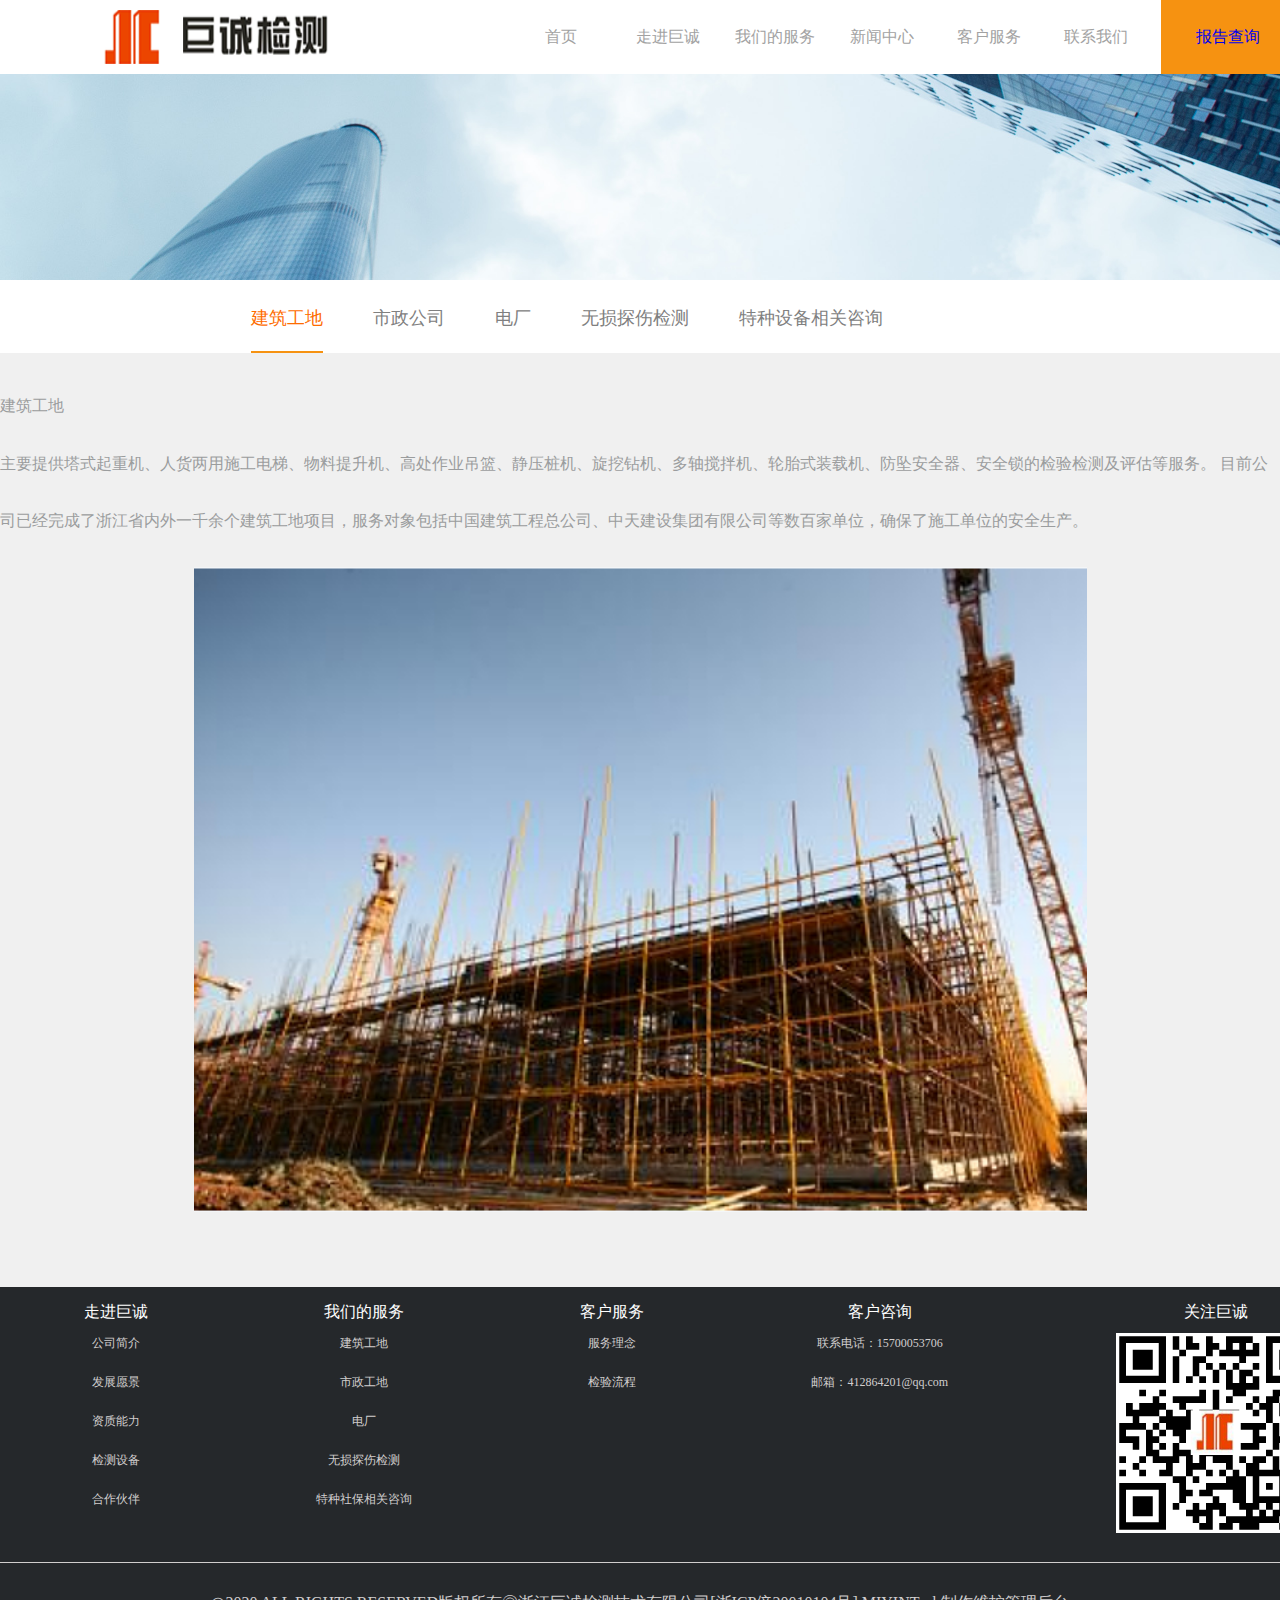
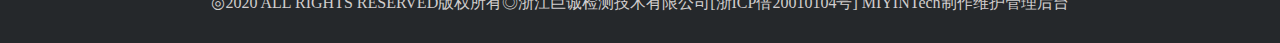
<file: Giant/details1.html>
<!DOCTYPE html>
<html lang="en">
	<head>
		<meta charset="UTF-8">
		<meta name="viewport" content="width=device-width, initial-scale=1.0">
		<title>巨诚检测官网 - 浙江巨诚检测技术有限公司</title>
		<meta name="keywords" content="浙江巨诚检测技术有限公司" />
		<meta name="description" content="浙江巨诚检测技术有限公司主要提供塔式起重机、施工升降机、高处作业吊篮、汽车起重机、履带起重机、桩工机械、桥门式起重机等起重机械的检验与评估、防坠安全器的检测、钢焊缝的无损检测以及特种设备设计、制造、安装、改造、修理咨询等服务项目。" />
		<link rel="stylesheet" href="./css/iconfont.css">
		<link rel="stylesheet" href="./css/details1.css">
		<!-- <script src="https://cdn.bootcdn.net/ajax/libs/less.js/3.11.3/less.min.js"></script> -->
	</head>
	<body>
		<div class="content">
			<!-- 导航开始 -->
			<div style="    width: 100%;
			position: fixed;
			background: white;
			z-index: 100;">
				<nav class="ul">
					<img src="./img/logo.png" alt="">
					<div class="right">
						<li class="li" id="home" data-index="0"><a href="./index.html" style="color: #A2A2A2;">首页</a></li>
						<li data-index="1"><a href="./index.html" style="color: #A2A2A2;">走进巨诚</a></li>
						<li data-index="2"><a href="./index.html" style="color: #A2A2A2;">我们的服务</a></li>
						<li data-index="3"><a href="./index.html" style="color: #A2A2A2;">新闻中心</a></li>
						<li data-index="4"><a href="./index.html" style="color: #A2A2A2;">客户服务</a></li>
						<li data-index="5"><a href="./index.html" style="color: #A2A2A2;">联系我们</a></li>
						<li id="search" data-index="6" style="background-color: #F69211;height: 74px;padding: 0 25px;color: white;" style="color: #A2A2A2;"><a
							 href="./index.html">报告查询</a></li>
					</div>
				</nav>
			</div>
			<!-- 导航结束 -->
			<!-- 中间内容开始 -->
			<div class="hm">
				<img src="./img/guanyu.jpg" alt="" srcset="" style="width: 100%;">
				<ul class="main-item" id="myTab">
					<li class="active2"><a href="#building" class=" label" style="color: #FE6C00;">建筑工地</a></li>
					<li><a href="#municipal" class="label">市政公司</a></li>
					<li><a href="#plant" class="label">电厂</a></li>
					<li><a href="#detection" class="label">无损探伤检测</a></li>
					<li><a href="#special" class="label">特种设备相关咨询</a></li>
				</ul>
				<div class="All" style="    display: flex;
					justify-content: center;    box-sizing: border-box;     background-color: #F0F0F0;">
					<div class="main-content" id="building" style="width: 1400px;text-align: center;">
						<div class="detail" style="text-align: left;">
							<div class="detail-item">
								<div class="biaoTi" style="padding-top: 43px;
									padding-bottom: 18px;
									color: #9B9D9E;">建筑工地</div>
								<p style="padding-bottom: 18px;
									line-height: 57px;
									color: #9B9D9E;">主要提供塔式起重机、人货两用施工电梯、物料提升机、高处作业吊篮、静压桩机、旋挖钻机、多轴搅拌机、轮胎式装载机、防坠安全器、安全锁的检验检测及评估等服务。
									目前公司已经完成了浙江省内外一千余个建筑工地项目，服务对象包括中国建筑工程总公司、中天建设集团有限公司等数百家单位，确保了施工单位的安全生产。
								</p>
							</div>
						</div>
						<img src="./img/1.png" alt="" class="Img" style="    width: 893px;
							height: 645px;
							padding-bottom: 71px;">

					</div>
				</div>
			</div>

			<!-- 中间内容结束 -->



			<!-- 底部信息开始 -->
			<footer class="footer">
				<div class="footer-item">
					<ul>走进巨诚
						<li><a href="">公司简介</a> </li>
						<li><a href="">发展愿景</a></li>
						<li><a href="">资质能力</a></li>
						<li><a href="">检测设备</a></li>
						<li><a href="">合作伙伴</a></li>
					</ul>
					<ul>我们的服务
						<li><a href="">建筑工地</a></li>
						<li><a href="">市政工地</a></li>
						<li><a href="">电厂</a></li>
						<li><a href="">无损探伤检测</a></li>
						<li><a href="">特种社保相关咨询</a></li>
					</ul>
					<ul>客户服务
						<li><a href="">服务理念</a></li>
						<li><a href="">检验流程</a></li>
					</ul>
					<ul>客户咨询
						<li><a href="">联系电话：15700053706</a></li>
						<li><a href="">邮箱：412864201@qq.com</a></li>
					</ul>
					<ul>关注巨诚
						<li><img src="./img/erweima.png" alt=""></li>
					</ul>
				</div>
				<div class="suoyou">◎2020 ALL RIGHTS RESERVED版权所有◎浙江巨诚检测技术有限公司[浙ICP倍20010104号] MIYINTech制作维护管理后台</div>
			</footer>
			<!-- 底部信息结束 -->
		</div>
		<script src="./js/jquery-3.4.1.js"></script>
		<script src="./js/details.js"></script>
		<script src="./js/swiper.js"></script>
	</body>
</html>
</file>
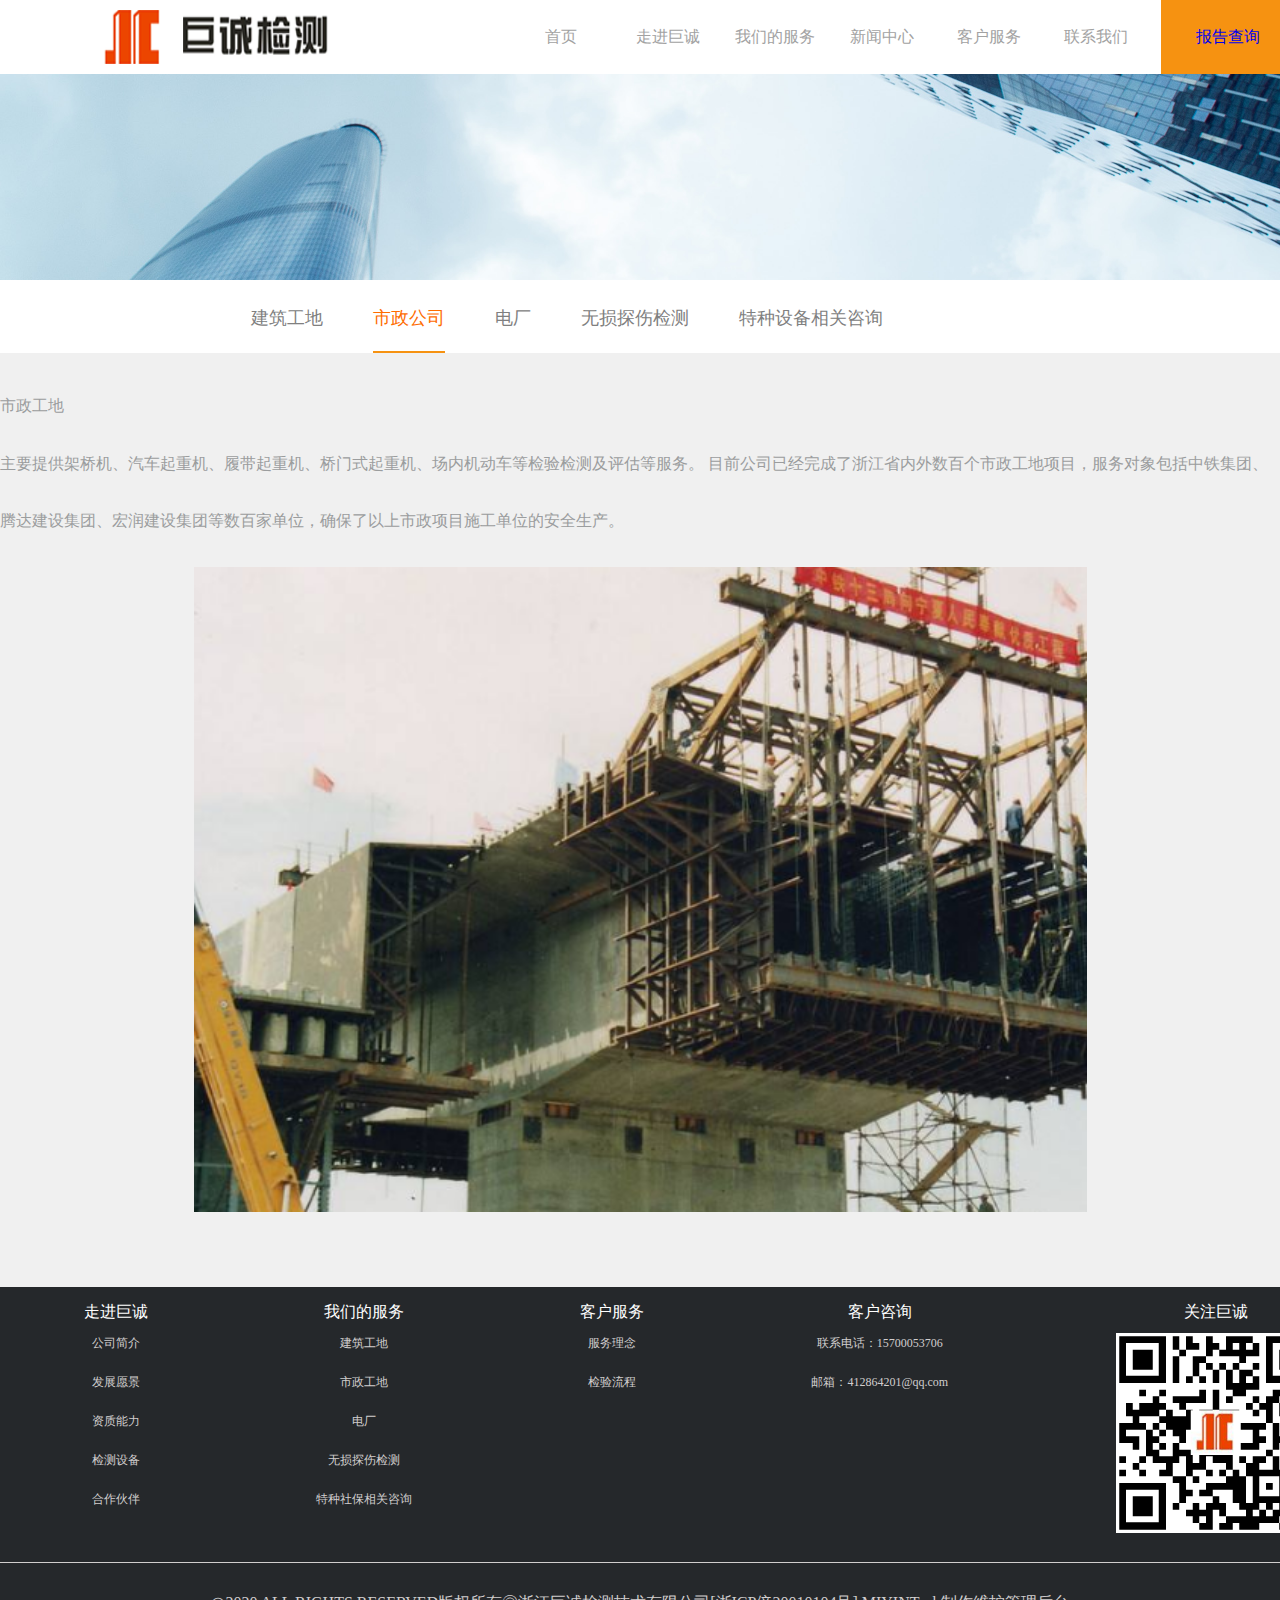
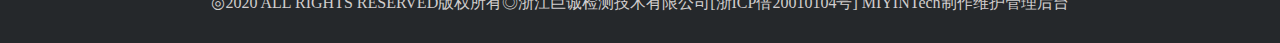
<file: Giant/details2.html>
<!DOCTYPE html>
<html lang="en">
	<head>
		<meta charset="UTF-8">
		<meta name="viewport" content="width=device-width, initial-scale=1.0">
		<title>巨诚检测官网 - 浙江巨诚检测技术有限公司</title>
		<meta name="keywords" content="浙江巨诚检测技术有限公司" />
		<meta name="description" content="浙江巨诚检测技术有限公司主要提供塔式起重机、施工升降机、高处作业吊篮、汽车起重机、履带起重机、桩工机械、桥门式起重机等起重机械的检验与评估、防坠安全器的检测、钢焊缝的无损检测以及特种设备设计、制造、安装、改造、修理咨询等服务项目。" />
		<link rel="stylesheet" href="./css/iconfont.css">
		<link rel="stylesheet" href="./css/details1.css">
		<!-- <script src="https://cdn.bootcdn.net/ajax/libs/less.js/3.11.3/less.min.js"></script> -->
	</head>
	<body>
		<div class="content">
			<!-- 导航开始 -->
			<div style="    width: 100%;
			position: fixed;
			background: white;
			z-index: 100;">
				<nav class="ul">
					<img src="./img/logo.png" alt="">
					<div class="right">
						<li class="li" id="home" data-index="0"><a href="./index.html" style="color: #A2A2A2;">首页</a></li>
						<li data-index="1"><a href="./index.html" style="color: #A2A2A2;">走进巨诚</a></li>
						<li data-index="2"><a href="./index.html" style="color: #A2A2A2;">我们的服务</a></li>
						<li data-index="3"><a href="./index.html" style="color: #A2A2A2;">新闻中心</a></li>
						<li data-index="4"><a href="./index.html" style="color: #A2A2A2;">客户服务</a></li>
						<li data-index="5"><a href="./index.html" style="color: #A2A2A2;">联系我们</a></li>
						<li id="search" data-index="6" style="background-color: #F69211;height: 74px;padding: 0 25px;color: white;" style="color: #A2A2A2;"><a
							 href="./index.html">报告查询</a></li>
					</div>
				</nav>
			</div>
			<!-- 导航结束 -->
			<!-- 中间内容开始 -->
			<!-- 中间内容开始 -->
			<div class="hm">
				<img src="./img/guanyu.jpg" alt="" srcset="" style="width: 100%;">
					<ul class="main-item" id="myTab">
						<li ><a href="#building" class=" label">建筑工地</a></li>
						<li class="active2"><a href="#municipal" class="label " style="color: #FE6C00;">市政公司</a></li>
						<li><a href="#plant" class="label">电厂</a></li>
						<li><a href="#detection" class="label">无损探伤检测</a></li>
						<li><a href="#special" class="label">特种设备相关咨询</a></li>
					</ul>
					<div class="All" style="    display: flex;
					justify-content: center;    box-sizing: border-box;     background-color: #F0F0F0;">
						 <div class="main-content" id="building" style="width: 1400px;text-align: center;">
							<div class="detail" style="text-align: left;">
								<div class="detail-item">
									<div class="biaoTi" style="padding-top: 43px;
									padding-bottom: 18px;
									color: #9B9D9E;" >市政工地</div>
									<p style="padding-bottom: 18px;
									line-height: 57px;
									color: #9B9D9E;">  主要提供架桥机、汽车起重机、履带起重机、桥门式起重机、场内机动车等检验检测及评估等服务。 
       目前公司已经完成了浙江省内外数百个市政工地项目，服务对象包括中铁集团、腾达建设集团、宏润建设集团等数百家单位，确保了以上市政项目施工单位的安全生产。
									</p>
								</div>
							</div>
							<img src="./img/2.png" alt="" class="Img" style="    width: 893px;
							height: 645px;
							padding-bottom: 71px;">

						</div>
					</div>
				</div>

			<!-- 中间内容结束 -->
			<!-- 中间内容结束 -->



		<!-- 底部信息开始 -->
		<footer class="footer">
			<div class="footer-item">
				<ul>走进巨诚
					<li><a href="">公司简介</a> </li>
					<li><a href="">发展愿景</a></li>
					<li><a href="">资质能力</a></li>
					<li><a href="">检测设备</a></li>
					<li><a href="">合作伙伴</a></li>
				</ul>
				<ul>我们的服务
					<li><a href="">建筑工地</a></li>
					<li><a href="">市政工地</a></li>
					<li><a href="">电厂</a></li>
					<li><a href="">无损探伤检测</a></li>
					<li><a href="">特种社保相关咨询</a></li>
				</ul>
				<ul>客户服务
					<li><a href="">服务理念</a></li>
					<li><a href="">检验流程</a></li>
				</ul>
				<ul>客户咨询
					<li><a href="">联系电话：15700053706</a></li>
					<li><a href="">邮箱：412864201@qq.com</a></li>
				</ul>
				<ul>关注巨诚
					<li><img src="./img/erweima.png" alt=""></li>
				</ul>
			</div>
			<div class="suoyou">◎2020 ALL RIGHTS RESERVED版权所有◎浙江巨诚检测技术有限公司[浙ICP倍20010104号] MIYINTech制作维护管理后台</div>
		</footer>
		<!-- 底部信息结束 -->
		</div>
		<script src="./js/jquery-3.4.1.js"></script>
		<script src="./js/details.js"></script>
		<script src="./js/swiper.js"></script>
	</body>
</html>
</file>
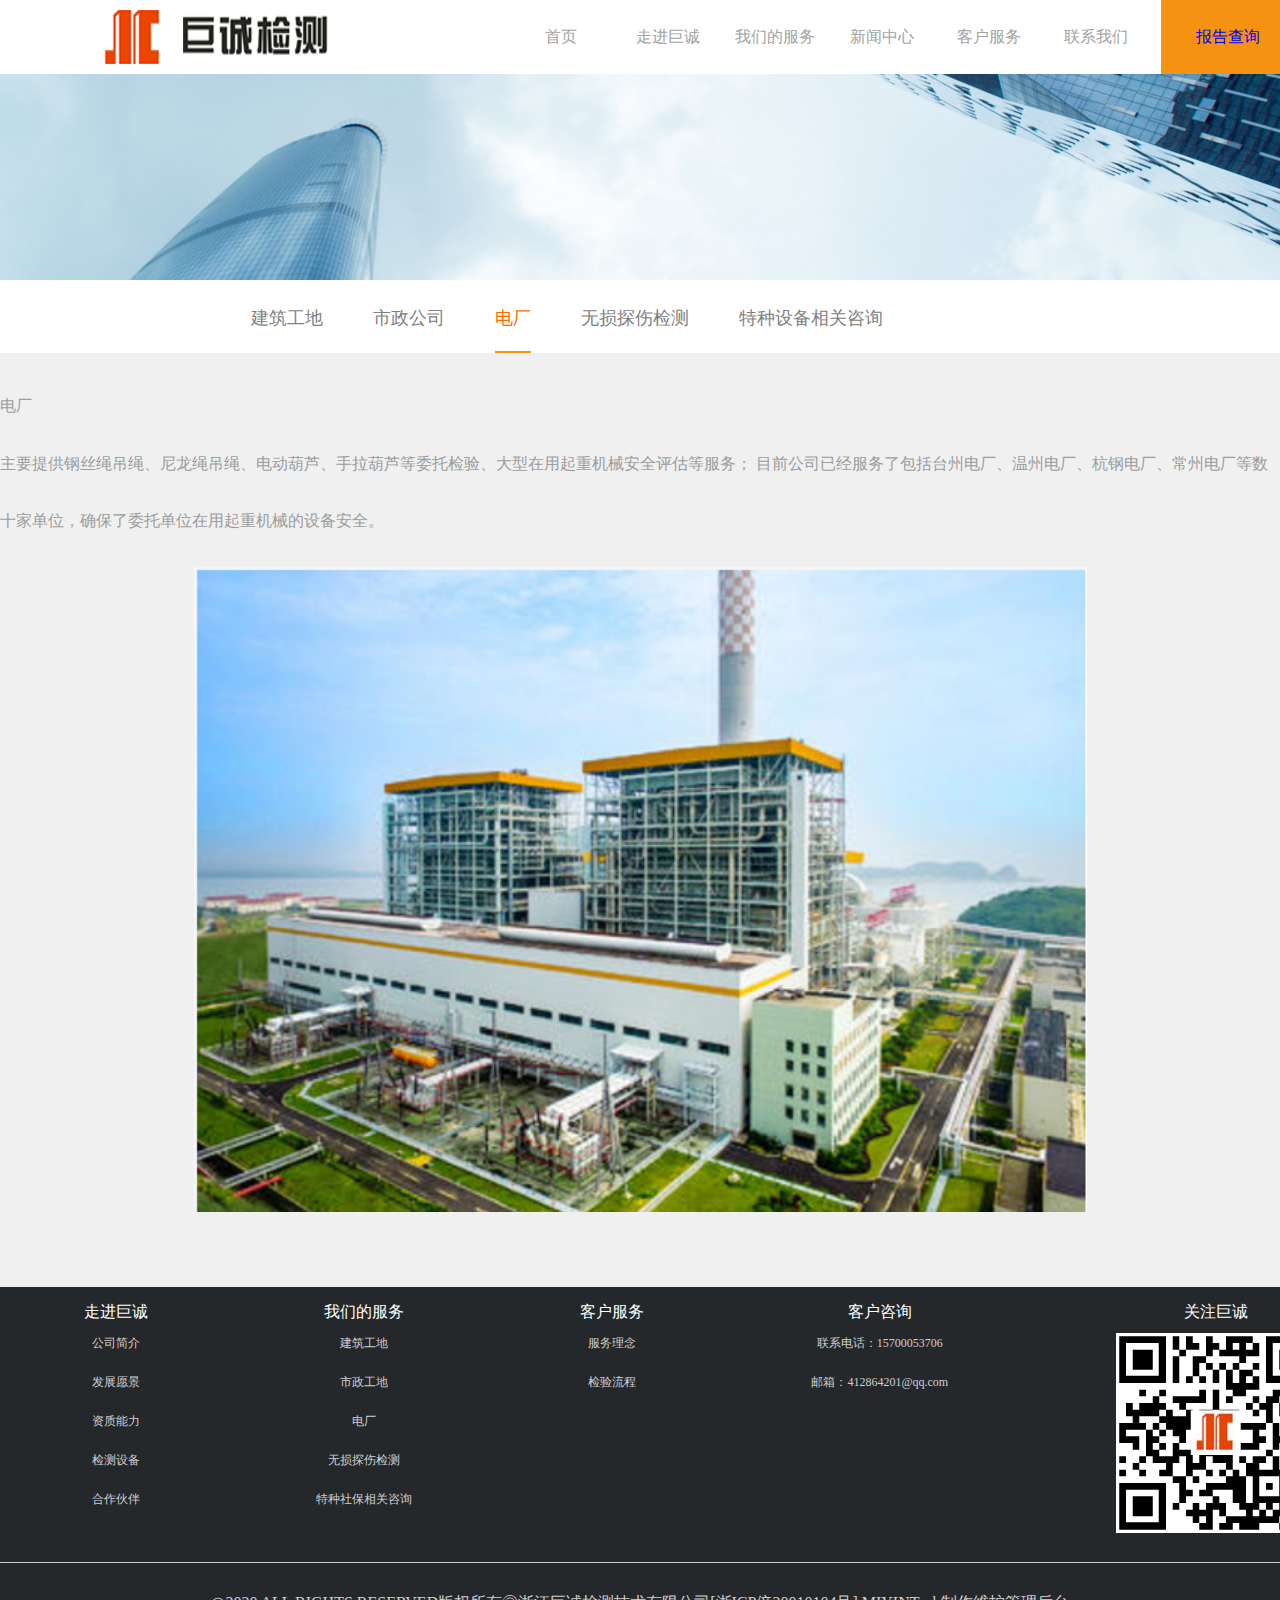
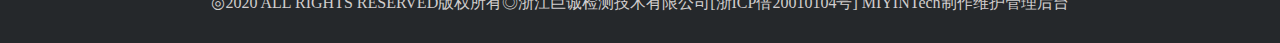
<file: Giant/details3.html>
<!DOCTYPE html>
<html lang="en">
	<head>
		<meta charset="UTF-8">
		<meta name="viewport" content="width=device-width, initial-scale=1.0">
		<title>巨诚检测官网 - 浙江巨诚检测技术有限公司</title>
		<meta name="keywords" content="浙江巨诚检测技术有限公司" />
		<meta name="description" content="浙江巨诚检测技术有限公司主要提供塔式起重机、施工升降机、高处作业吊篮、汽车起重机、履带起重机、桩工机械、桥门式起重机等起重机械的检验与评估、防坠安全器的检测、钢焊缝的无损检测以及特种设备设计、制造、安装、改造、修理咨询等服务项目。" />
		<link rel="stylesheet" href="./css/iconfont.css">
		<link rel="stylesheet" href="./css/details1.css">
		<!-- <script src="https://cdn.bootcdn.net/ajax/libs/less.js/3.11.3/less.min.js"></script> -->
	</head>
	<body>
		<div class="content">
			<!-- 导航开始 -->
			<div style="    width: 100%;
			position: fixed;
			background: white;
			z-index: 100;">
				<nav class="ul">
					<img src="./img/logo.png" alt="">
					<div class="right">
						<li class="li" id="home" data-index="0"><a href="./index.html" style="color: #A2A2A2;">首页</a></li>
						<li data-index="1"><a href="./index.html" style="color: #A2A2A2;">走进巨诚</a></li>
						<li data-index="2"><a href="./index.html" style="color: #A2A2A2;">我们的服务</a></li>
						<li data-index="3"><a href="./index.html" style="color: #A2A2A2;">新闻中心</a></li>
						<li data-index="4"><a href="./index.html" style="color: #A2A2A2;">客户服务</a></li>
						<li data-index="5"><a href="./index.html" style="color: #A2A2A2;">联系我们</a></li>
						<li id="search" data-index="6" style="background-color: #F69211;height: 74px;padding: 0 25px;color: white;" style="color: #A2A2A2;"><a
							 href="./index.html">报告查询</a></li>
					</div>
				</nav>
			</div>
			<!-- 导航结束 -->
						<!-- 中间内容开始 -->
						<div class="hm">
							<img src="./img/guanyu.jpg" alt="" srcset="" style="width: 100%;">
								<ul class="main-item" id="myTab">
									<li class=""><a href="#building" class=" label">建筑工地</a></li>
									<li><a href="#municipal" class="label">市政公司</a></li>
									<li class="active2"><a href="#plant" class="label" style="color: #FE6C00;">电厂</a></li>
									<li><a href="#detection" class="label">无损探伤检测</a></li>
									<li><a href="#special" class="label">特种设备相关咨询</a></li>
								</ul>
								<div class="All" style="    display: flex;
								justify-content: center;    box-sizing: border-box;     background-color: #F0F0F0;">
									 <div class="main-content" id="building" style="width: 1400px;text-align: center;">
										<div class="detail" style="text-align: left;">
											<div class="detail-item">
												<div class="biaoTi" style="padding-top: 43px;
												padding-bottom: 18px;
												color: #9B9D9E;" >电厂</div>
												<p style="padding-bottom: 18px;
												line-height: 57px;
												color: #9B9D9E;"> 主要提供钢丝绳吊绳、尼龙绳吊绳、电动葫芦、手拉葫芦等委托检验、大型在用起重机械安全评估等服务； 
       目前公司已经服务了包括台州电厂、温州电厂、杭钢电厂、常州电厂等数十家单位，确保了委托单位在用起重机械的设备安全。 
												</p>
											</div>
										</div>
										<img src="./img/3.png" alt="" class="Img" style="    width: 893px;
										height: 645px;
										padding-bottom: 71px;">
			
									</div>
								</div>
							</div>
			
						<!-- 中间内容结束 -->



		<!-- 底部信息开始 -->
		<footer class="footer">
			<div class="footer-item">
				<ul>走进巨诚
					<li><a href="">公司简介</a> </li>
					<li><a href="">发展愿景</a></li>
					<li><a href="">资质能力</a></li>
					<li><a href="">检测设备</a></li>
					<li><a href="">合作伙伴</a></li>
				</ul>
				<ul>我们的服务
					<li><a href="">建筑工地</a></li>
					<li><a href="">市政工地</a></li>
					<li><a href="">电厂</a></li>
					<li><a href="">无损探伤检测</a></li>
					<li><a href="">特种社保相关咨询</a></li>
				</ul>
				<ul>客户服务
					<li><a href="">服务理念</a></li>
					<li><a href="">检验流程</a></li>
				</ul>
				<ul>客户咨询
					<li><a href="">联系电话：15700053706</a></li>
					<li><a href="">邮箱：412864201@qq.com</a></li>
				</ul>
				<ul>关注巨诚
					<li><img src="./img/erweima.png" alt=""></li>
				</ul>
			</div>
			<div class="suoyou">◎2020 ALL RIGHTS RESERVED版权所有◎浙江巨诚检测技术有限公司[浙ICP倍20010104号] MIYINTech制作维护管理后台</div>
		</footer>
		<!-- 底部信息结束 -->
		</div>
		<script src="./js/jquery-3.4.1.js"></script>
		<script src="./js/details.js"></script>
		<script src="./js/swiper.js"></script>
	</body>
</html>
</file>
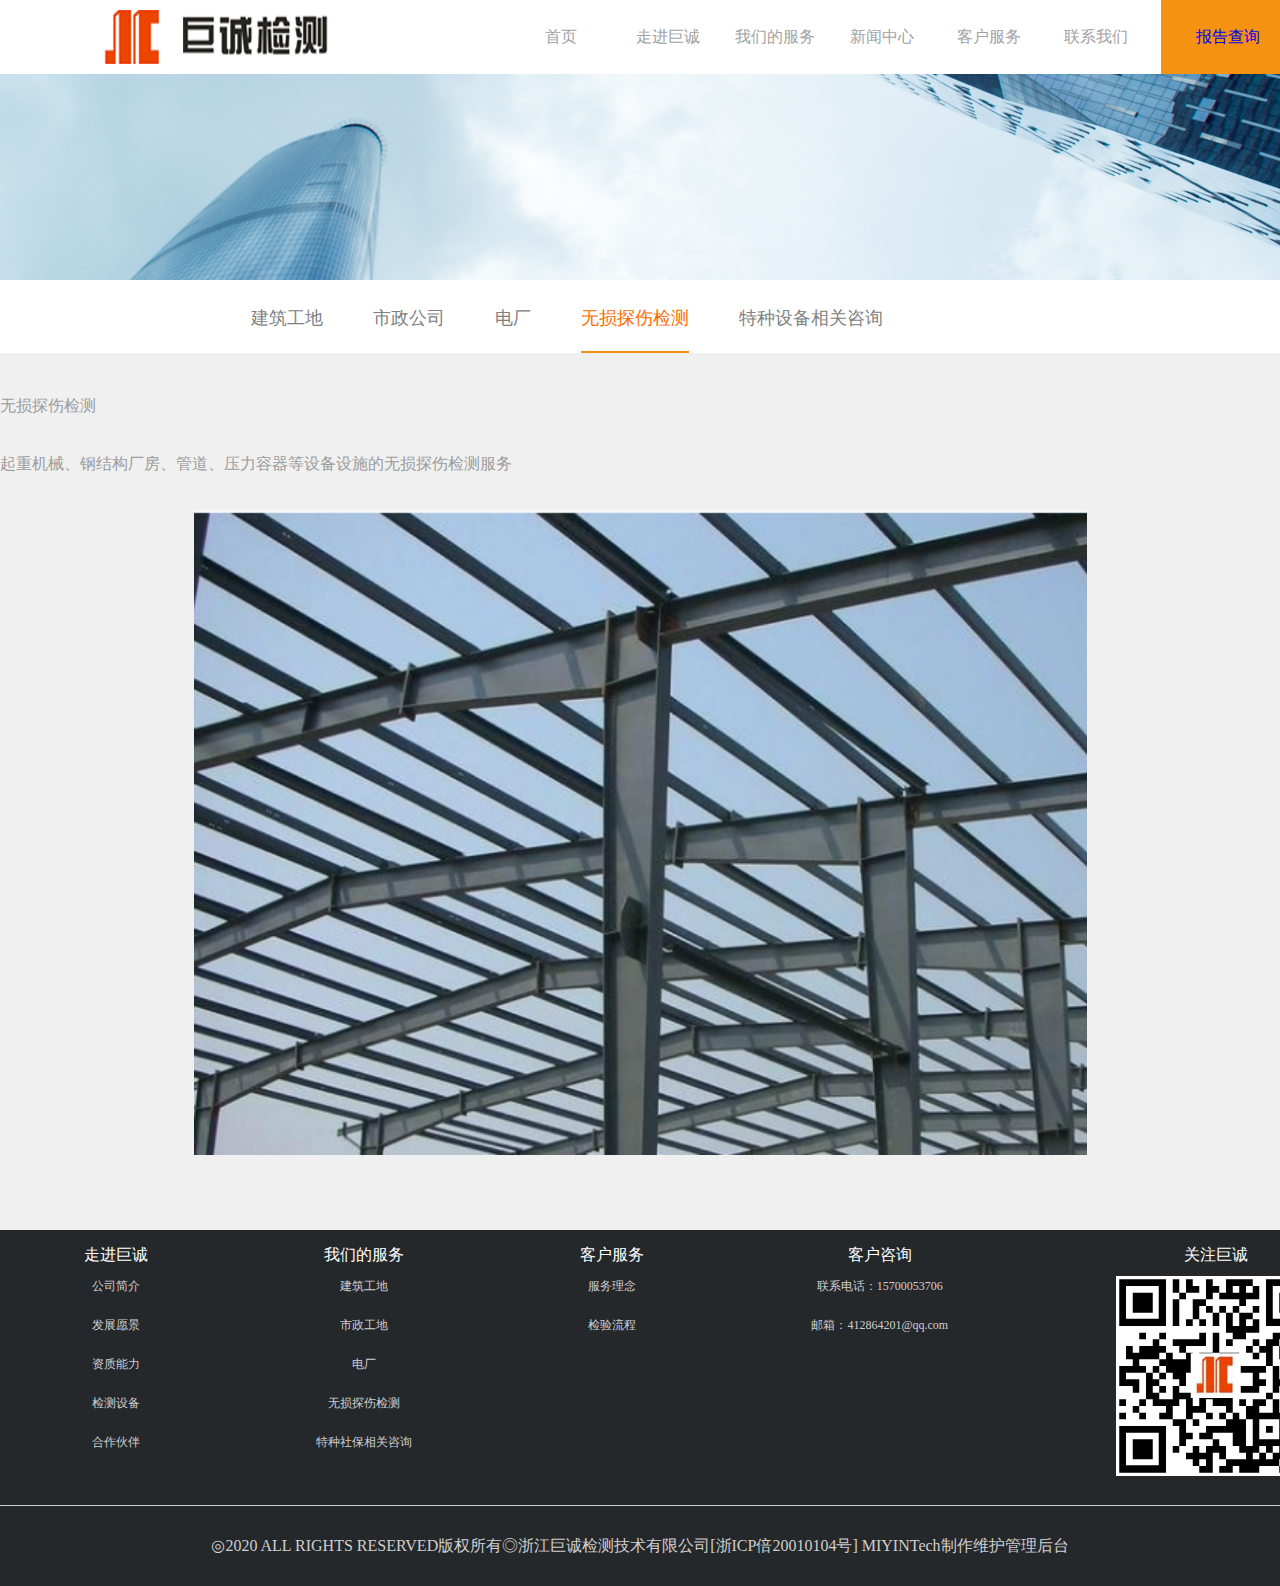
<file: Giant/details4.html>
<!DOCTYPE html>
<html lang="en">
	<head>
		<meta charset="UTF-8">
		<meta name="viewport" content="width=device-width, initial-scale=1.0">
		<title>巨诚检测官网 - 浙江巨诚检测技术有限公司</title>
		<meta name="keywords" content="浙江巨诚检测技术有限公司" />
		<meta name="description" content="浙江巨诚检测技术有限公司主要提供塔式起重机、施工升降机、高处作业吊篮、汽车起重机、履带起重机、桩工机械、桥门式起重机等起重机械的检验与评估、防坠安全器的检测、钢焊缝的无损检测以及特种设备设计、制造、安装、改造、修理咨询等服务项目。" />
		<link rel="stylesheet" href="./css/iconfont.css">
		<link rel="stylesheet" href="./css/details1.css">
		<!-- <script src="https://cdn.bootcdn.net/ajax/libs/less.js/3.11.3/less.min.js"></script> -->
	</head>
	<body>
		<div class="content">
			<!-- 导航开始 -->
			<div style="    width: 100%;
			position: fixed;
			background: white;
			z-index: 100;">
				<nav class="ul">
					<img src="./img/logo.png" alt="">
					<div class="right">
						<li class="li" id="home" data-index="0"><a href="./index.html" style="color: #A2A2A2;">首页</a></li>
						<li data-index="1"><a href="./index.html" style="color: #A2A2A2;">走进巨诚</a></li>
						<li data-index="2"><a href="./index.html" style="color: #A2A2A2;">我们的服务</a></li>
						<li data-index="3"><a href="./index.html" style="color: #A2A2A2;">新闻中心</a></li>
						<li data-index="4"><a href="./index.html" style="color: #A2A2A2;">客户服务</a></li>
						<li data-index="5"><a href="./index.html" style="color: #A2A2A2;">联系我们</a></li>
						<li id="search" data-index="6" style="background-color: #F69211;height: 74px;padding: 0 25px;color: white;" style="color: #A2A2A2;"><a
							 href="./index.html">报告查询</a></li>
					</div>
				</nav>
			</div>
			<!-- 导航结束 -->
					<!-- 中间内容开始 -->
					<div class="hm">
						<img src="./img/guanyu.jpg" alt="" srcset="" style="width: 100%;">
							<ul class="main-item" id="myTab">
								<li class=""><a href="#building" class=" label">建筑工地</a></li>
								<li><a href="#municipal" class="label">市政公司</a></li>
								<li><a href="#plant" class="label">电厂</a></li>
								<li class="active2"><a href="#detection" class="label" style="color: #FE6C00;">无损探伤检测</a></li>
								<li><a href="#special" class="label">特种设备相关咨询</a></li>
							</ul>
							<div class="All" style="    display: flex;
							justify-content: center;    box-sizing: border-box;     background-color: #F0F0F0;">
								 <div class="main-content" id="building" style="width: 1400px;text-align: center;">
									<div class="detail" style="text-align: left;">
										<div class="detail-item">
											<div class="biaoTi" style="padding-top: 43px;
											padding-bottom: 18px;
											color: #9B9D9E;" >无损探伤检测</div>
											<p style="padding-bottom: 18px;
											line-height: 57px;
											color: #9B9D9E;">起重机械、钢结构厂房、管道、压力容器等设备设施的无损探伤检测服务
											</p>
										</div>
									</div>
									<img src="./img/4.png" alt="" class="Img" style="    width: 893px;
									height: 645px;
									padding-bottom: 71px;">
		
								</div>
							</div>
						</div>
		
					<!-- 中间内容结束 -->


		<!-- 底部信息开始 -->
		<footer class="footer">
			<div class="footer-item">
				<ul>走进巨诚
					<li><a href="">公司简介</a> </li>
					<li><a href="">发展愿景</a></li>
					<li><a href="">资质能力</a></li>
					<li><a href="">检测设备</a></li>
					<li><a href="">合作伙伴</a></li>
				</ul>
				<ul>我们的服务
					<li><a href="">建筑工地</a></li>
					<li><a href="">市政工地</a></li>
					<li><a href="">电厂</a></li>
					<li><a href="">无损探伤检测</a></li>
					<li><a href="">特种社保相关咨询</a></li>
				</ul>
				<ul>客户服务
					<li><a href="">服务理念</a></li>
					<li><a href="">检验流程</a></li>
				</ul>
				<ul>客户咨询
					<li><a href="">联系电话：15700053706</a></li>
					<li><a href="">邮箱：412864201@qq.com</a></li>
				</ul>
				<ul>关注巨诚
					<li><img src="./img/erweima.png" alt=""></li>
				</ul>
			</div>
			<div class="suoyou">◎2020 ALL RIGHTS RESERVED版权所有◎浙江巨诚检测技术有限公司[浙ICP倍20010104号] MIYINTech制作维护管理后台</div>
		</footer>
		<!-- 底部信息结束 -->
		</div>
		<script src="./js/jquery-3.4.1.js"></script>
		<script src="./js/details.js"></script>
		<script src="./js/swiper.js"></script>
	</body>
</html>
</file>
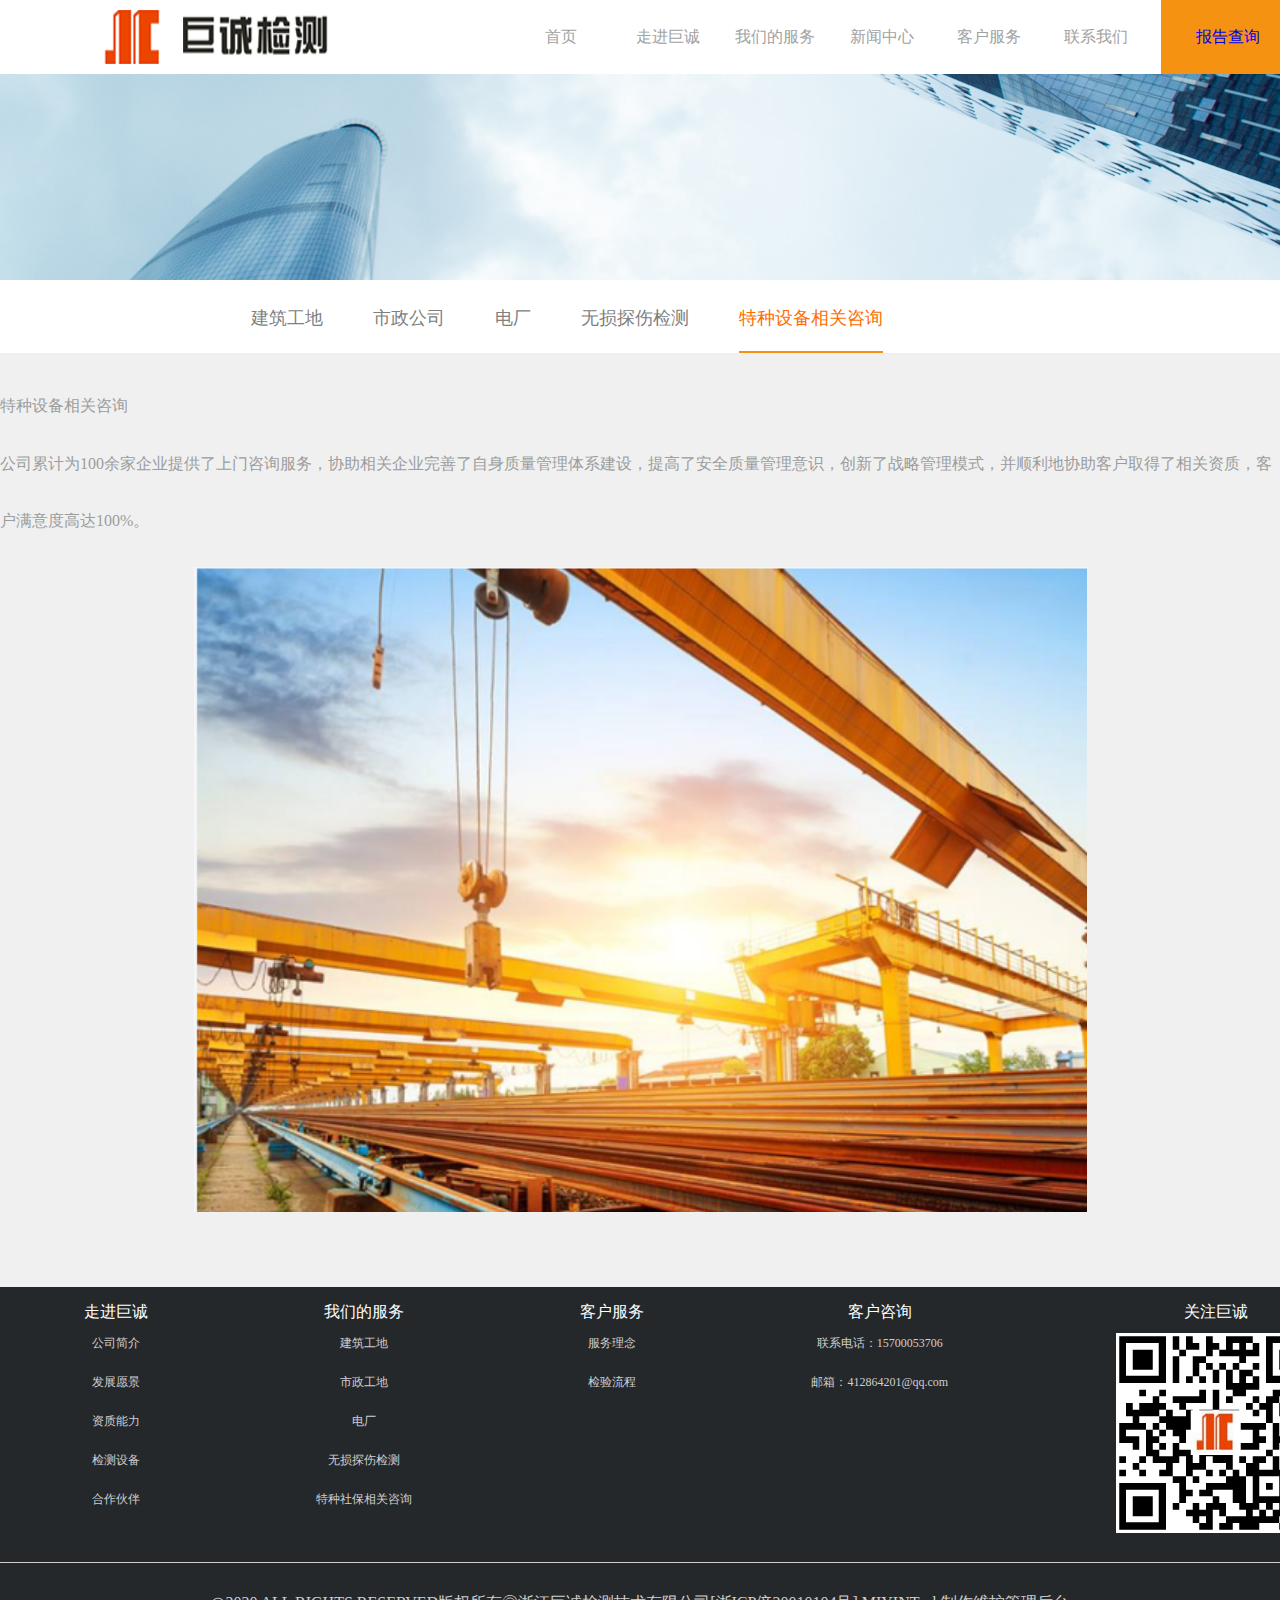
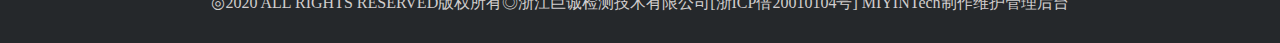
<file: Giant/details5.html>
<!DOCTYPE html>
<html lang="en">
	<head>
		<meta charset="UTF-8">
		<meta name="viewport" content="width=device-width, initial-scale=1.0">
		<title>巨诚检测官网 - 浙江巨诚检测技术有限公司</title>
		<meta name="keywords" content="浙江巨诚检测技术有限公司" />
		<meta name="description" content="浙江巨诚检测技术有限公司主要提供塔式起重机、施工升降机、高处作业吊篮、汽车起重机、履带起重机、桩工机械、桥门式起重机等起重机械的检验与评估、防坠安全器的检测、钢焊缝的无损检测以及特种设备设计、制造、安装、改造、修理咨询等服务项目。" />
		<link rel="stylesheet" href="./css/iconfont.css">
		<link rel="stylesheet" href="./css/details1.css">
		<!-- <script src="https://cdn.bootcdn.net/ajax/libs/less.js/3.11.3/less.min.js"></script> -->
	</head>
	<body>
		<div class="content">
			<!-- 导航开始 -->
			<div style="    width: 100%;
			position: fixed;
			background: white;
			z-index: 100;">
				<nav class="ul">
					<img src="./img/logo.png" alt="">
					<div class="right">
						<li class="li" id="home" data-index="0"><a href="./index.html" style="color: #A2A2A2;">首页</a></li>
						<li data-index="1"><a href="./index.html" style="color: #A2A2A2;">走进巨诚</a></li>
						<li data-index="2"><a href="./index.html" style="color: #A2A2A2;">我们的服务</a></li>
						<li data-index="3"><a href="./index.html" style="color: #A2A2A2;">新闻中心</a></li>
						<li data-index="4"><a href="./index.html" style="color: #A2A2A2;">客户服务</a></li>
						<li data-index="5"><a href="./index.html" style="color: #A2A2A2;">联系我们</a></li>
						<li id="search" data-index="6" style="background-color: #F69211;height: 74px;padding: 0 25px;color: white;" style="color: #A2A2A2;"><a
							 href="./index.html">报告查询</a></li>
					</div>
				</nav>
			</div>
			<!-- 导航结束 -->
				<!-- 中间内容开始 -->
				<div class="hm">
					<img src="./img/guanyu.jpg" alt="" srcset="" style="width: 100%;">
						<ul class="main-item" id="myTab">
							<li class=""><a href="#building" class=" label">建筑工地</a></li>
							<li><a href="#municipal" class="label">市政公司</a></li>
							<li><a href="#plant" class="label">电厂</a></li>
							<li><a href="#detection" class="label">无损探伤检测</a></li>
							<li class="active2"><a href="#special" class="label" style="color: #FE6C00;">特种设备相关咨询</a></li>
						</ul>
						<div class="All" style="    display: flex;
						justify-content: center;    box-sizing: border-box;     background-color: #F0F0F0;">
							 <div class="main-content" id="building" style="width: 1400px;text-align: center;">
								<div class="detail" style="text-align: left;">
									<div class="detail-item">
										<div class="biaoTi" style="padding-top: 43px;
										padding-bottom: 18px;
										color: #9B9D9E;" >特种设备相关咨询</div>
										<p style="padding-bottom: 18px;
										line-height: 57px;
										color: #9B9D9E;">公司累计为100余家企业提供了上门咨询服务，协助相关企业完善了自身质量管理体系建设，提高了安全质量管理意识，创新了战略管理模式，并顺利地协助客户取得了相关资质，客户满意度高达100%。

										</p>
									</div>
								</div>
								<img src="./img/5.png" alt="" class="Img" style="    width: 893px;
								height: 645px;
								padding-bottom: 71px;">
	
							</div>
						</div>
					</div>
	
				<!-- 中间内容结束 -->


		<!-- 底部信息开始 -->
		<footer class="footer">
			<div class="footer-item">
				<ul>走进巨诚
					<li><a href="">公司简介</a> </li>
					<li><a href="">发展愿景</a></li>
					<li><a href="">资质能力</a></li>
					<li><a href="">检测设备</a></li>
					<li><a href="">合作伙伴</a></li>
				</ul>
				<ul>我们的服务
					<li><a href="">建筑工地</a></li>
					<li><a href="">市政工地</a></li>
					<li><a href="">电厂</a></li>
					<li><a href="">无损探伤检测</a></li>
					<li><a href="">特种社保相关咨询</a></li>
				</ul>
				<ul>客户服务
					<li><a href="">服务理念</a></li>
					<li><a href="">检验流程</a></li>
				</ul>
				<ul>客户咨询
					<li><a href="">联系电话：15700053706</a></li>
					<li><a href="">邮箱：412864201@qq.com</a></li>
				</ul>
				<ul>关注巨诚
					<li><img src="./img/erweima.png" alt=""></li>
				</ul>
			</div>
			<div class="suoyou">◎2020 ALL RIGHTS RESERVED版权所有◎浙江巨诚检测技术有限公司[浙ICP倍20010104号] MIYINTech制作维护管理后台</div>
		</footer>
		<!-- 底部信息结束 -->
		</div>
		<script src="./js/jquery-3.4.1.js"></script>
		<script src="./js/details.js"></script>
		<script src="./js/swiper.js"></script>
	</body>
</html>
</file>
<file: Giant/css/iconfont.css>
@font-face {font-family: "iconfont";
  src: url('iconfont.eot?t=1587522593046'); /* IE9 */
  src: url('iconfont.eot?t=1587522593046#iefix') format('embedded-opentype'), /* IE6-IE8 */
  url('[data-uri]') format('woff2'),
  url('iconfont.woff?t=1587522593046') format('woff'),
  url('iconfont.ttf?t=1587522593046') format('truetype'), /* chrome, firefox, opera, Safari, Android, iOS 4.2+ */
  url('iconfont.svg?t=1587522593046#iconfont') format('svg'); /* iOS 4.1- */
}

.iconfont {
  font-family: "iconfont" !important;
  font-size: 16px;
  font-style: normal;
  -webkit-font-smoothing: antialiased;
  -moz-osx-font-smoothing: grayscale;
}
.icon-file-1:before {
  content: "\e605";
}

.icon-fujian:before {
  content: "\e7dc";
}

.icon-ziyuan:before {
  content: "\e604";
}

.icon-weixin:before {
  content: "\e6be";
}

.icon-qq:before {
  content: "\e619";
}

.icon-icon26:before {
  content: "\e61a";
}

.icon-about:before {
  content: "\e60d";
}

.icon-zhuye:before {
  content: "\e63c";
}

.icon-history1-copy:before {
  content: "\e61d";
}

.icon-iconfontweibowukuang-copy:before {
  content: "\e605";
}

.icon-huiyuanjifen:before {
  content: "\e692";
}

.icon-youxiang:before {
  content: "\e61c";
}

.icon-yue:before {
  content: "\e604";
}

.icon-erji:before {
  content: "\e608";
}

.icon-dizhikong:before {
  content: "\e627";
}

.icon-bangzhu:before {
  content: "\e652";
}

.icon-santiaogang:before {
  content: "\e61b";
}

.icon-sousuo:before {
  content: "\e674";
}

.icon-yue1:before {
  content: "\e60e";
}

.icon-quanyiqia:before {
  content: "\e680";
}

.icon-xuanzhong:before {
  content: "\ea4b";
}

.icon-location:before {
  content: "\e502";
}

.icon-huidaodingbu:before {
  content: "\e62d";
}

.icon-gouwuche:before {
  content: "\e603";
}

.icon-umidd17:before {
  content: "\e606";
}

.icon-dizhi:before {
  content: "\e509";
}

.icon-xuanzhong1:before {
  content: "\e601";
}

.icon-guanyu:before {
  content: "\e6db";
}

.icon-jifen:before {
  content: "\e607";
}

.icon-shoucang:before {
  content: "\e613";
}

.icon-left:before {
  content: "\e66a";
}

.icon-xuanzhong2:before {
  content: "\e60f";
}

.icon-wancheng:before {
  content: "\e62a";
}

.icon-xuanzhongyuandian1:before {
  content: "\e503";
}

.icon-erji1:before {
  content: "\e848";
}

.icon-quanyiqia1:before {
  content: "\e630";
}

.icon-shouhuo:before {
  content: "\e6a4";
}

.icon-shoucang1:before {
  content: "\e617";
}

.icon-location1:before {
  content: "\e504";
}

.icon-kefu:before {
  content: "\e609";
}

.icon-wodedangxuan:before {
  content: "\e518";
}

.icon-huiyuanhuangguanguanjun:before {
  content: "\e748";
}

.icon-shoucang2:before {
  content: "\e61f";
}

.icon-xuanzhong3:before {
  content: "\e505";
}

.icon-shengrijiniantixing:before {
  content: "\e51d";
}

.icon-xuanzhong4:before {
  content: "\e515";
}

.icon-xuanzhongyuandian:before {
  content: "\e618";
}

.icon-huidaodingbu1:before {
  content: "\e506";
}

.icon-shezhi:before {
  content: "\e61e";
}

.icon-feneli-copy:before {
  content: "\e50c";
}

.icon-youhuiquan:before {
  content: "\e507";
}

.icon-shoucang3:before {
  content: "\fe9c";
}

.icon-xuanzebeifen:before {
  content: "\e788";
}

.icon-left1:before {
  content: "\e624";
}

.icon-shoujiduan:before {
  content: "\e8d3";
}

.icon-youhuiquan1:before {
  content: "\e508";
}

.icon-add:before {
  content: "\e60c";
}

.icon-appreciate:before {
  content: "\e610";
}

.icon-appreciate_fill:before {
  content: "\e611";
}

.icon-back:before {
  content: "\e612";
}

.icon-comment:before {
  content: "\e614";
}

.icon-apps:before {
  content: "\e615";
}

.icon-check:before {
  content: "\e616";
}

.icon-backward_fill:before {
  content: "\e620";
}

.icon-comment_fill:before {
  content: "\e621";
}

.icon-delete_fill:before {
  content: "\e622";
}

.icon-community_fill:before {
  content: "\e623";
}

.icon-close:before {
  content: "\e625";
}

.icon-delete:before {
  content: "\e626";
}

.icon-community:before {
  content: "\e628";
}

.icon-copy:before {
  content: "\e629";
}

.icon-filter:before {
  content: "\e62b";
}

.icon-fold:before {
  content: "\e62c";
}

.icon-favor_fill:before {
  content: "\e62e";
}

.icon-down:before {
  content: "\e62f";
}

.icon-forward_fill:before {
  content: "\e631";
}

.icon-forward:before {
  content: "\e632";
}

.icon-location_fill:before {
  content: "\e633";
}

.icon-info:before {
  content: "\e634";
}

.icon-info_fill:before {
  content: "\e635";
}

.icon-more:before {
  content: "\e636";
}

.icon-more_android:before {
  content: "\e637";
}

.icon-move:before {
  content: "\e638";
}

.icon-music_fill:before {
  content: "\e639";
}

.icon-lock:before {
  content: "\e63a";
}

.icon-full:before {
  content: "\e63b";
}

.icon-notification_forbid_fill:before {
  content: "\e63d";
}

.icon-notification_fill:before {
  content: "\e63e";
}

.icon-order:before {
  content: "\e63f";
}

.icon-music_forbid_fill:before {
  content: "\e640";
}

.icon-play_fill:before {
  content: "\e641";
}

.icon-notification:before {
  content: "\e642";
}

.icon-question:before {
  content: "\e643";
}

.icon-pull_up:before {
  content: "\e644";
}

.icon-pull_down:before {
  content: "\e645";
}

.icon-question_fill:before {
  content: "\e646";
}

.icon-recharge_fill:before {
  content: "\e647";
}

.icon-right:before {
  content: "\e648";
}

.icon-round:before {
  content: "\e649";
}

.icon-recharge:before {
  content: "\e64a";
}

.icon-repeal:before {
  content: "\e64b";
}

.icon-round_add:before {
  content: "\e64c";
}

.icon-round_add_fill:before {
  content: "\e64d";
}

.icon-round_check:before {
  content: "\e64e";
}

.icon-round_close:before {
  content: "\e64f";
}

.icon-round_close_fill:before {
  content: "\e650";
}

.icon-round_check_fill:before {
  content: "\e651";
}

.icon-round_right:before {
  content: "\e653";
}

.icon-scan:before {
  content: "\e654";
}

.icon-round_right_fill:before {
  content: "\e655";
}

.icon-search_light:before {
  content: "\e656";
}

.icon-search_list:before {
  content: "\e657";
}

.icon-square:before {
  content: "\e658";
}

.icon-sort:before {
  content: "\e659";
}

.icon-settings:before {
  content: "\e65a";
}

.icon-stop:before {
  content: "\e65b";
}

.icon-square_check:before {
  content: "\e65c";
}

.icon-square_check_fill:before {
  content: "\e65d";
}

.icon-triangle_up_fill:before {
  content: "\e65e";
}

.icon-top:before {
  content: "\e65f";
}

.icon-tag:before {
  content: "\e660";
}

.icon-tag_fill:before {
  content: "\e661";
}

.icon-triangle_down_fill:before {
  content: "\e662";
}

.icon-time_fill:before {
  content: "\e663";
}

.icon-time:before {
  content: "\e664";
}

.icon-unfold:before {
  content: "\e665";
}

.icon-voice:before {
  content: "\e666";
}

.icon-unlock:before {
  content: "\e667";
}

.icon-warn_fill:before {
  content: "\e668";
}

.icon-voice_fill:before {
  content: "\e669";
}

.icon-warn:before {
  content: "\e66b";
}

.icon-1_xinzeng:before {
  content: "\e672";
}

.icon-2_shanchu:before {
  content: "\e673";
}

.icon-3_bianji:before {
  content: "\e675";
}

.icon-8_tongguo:before {
  content: "\e676";
}

.icon-13_shaixuan:before {
  content: "\e677";
}

.icon-11_baocun:before {
  content: "\e678";
}

.icon-14_sousuo:before {
  content: "\e679";
}

.icon-28_fenpeiyonghu:before {
  content: "\e67a";
}

.icon-24_fayanduihualiuyan:before {
  content: "\e67b";
}

.icon-36_xiajia:before {
  content: "\e67c";
}

.icon-25_mima:before {
  content: "\e67d";
}

.icon-34_xiazai:before {
  content: "\e67e";
}

.icon-42_tupian:before {
  content: "\e67f";
}

.icon-43_zhuti:before {
  content: "\e681";
}

.icon-45_bangzhu:before {
  content: "\e682";
}

.icon-46_shouye:before {
  content: "\e683";
}

.icon-50_xitongxinxi:before {
  content: "\e684";
}

.icon-35_shangjia:before {
  content: "\e685";
}

.icon-32_daoru:before {
  content: "\e686";
}

.icon-33_daochu:before {
  content: "\e687";
}

.icon-5_zhongzhi:before {
  content: "\e688";
}

.icon-41_shezhi:before {
  content: "\e689";
}

.icon-48_wodequanxian:before {
  content: "\e68a";
}

.icon-59_zijin:before {
  content: "\e68b";
}

.icon-65_zhifushezhi:before {
  content: "\e68c";
}
</file>
<file: Giant/css/details1.css>
* {
  margin: 0;
  padding: 0;
  list-style: none;
  text-decoration: none;
  cursor: pointer;
}
.content {
  width: 100%;
}
.content .ul {
  display: flex;
  justify-content: center;
  width: 1400px;
  text-align: center;
  margin: 0 auto;
}
.content .ul img {
  margin: 10px 170px 10px 0;
}
.content .ul .right {
  display: flex;
}
.content .ul .right li {
  margin: 0 12px;
  width: 83px;
  line-height: 74px;
}
.content .ul .right .active {
  color: #F69211;
}
.content .main {
  width: 100%;
  box-sizing: border-box;
  background-color: #EEEEEE;
  height: 761px;
  position: relative;
}
.content .main .main-item {
  box-sizing: border-box;
  background-color: white;
  height: 500px;
  width: 800px;
  margin: 0 auto;
  position: relative;
  top: 125px;
}
.content .main .main-item .name {
  text-align: center;
  font-size: 28px;
  color: #F69211;
  padding-top: 63px;
}
.content .main .main-item .time {
  text-align: center;
  font-size: 12px;
  color: #999999;
  margin: 18px 0 25px 0;
}
.content .main .main-item .tex {
  font-size: 12px;
  margin: 0 20px;
  line-height: 21px;
  color: #666666;
  border-top: 1px solid #E6E6E6;
  border-bottom: 1px solid #E6E6E6;
  padding: 25px 0 45px 0;
}
.content .main .main-item .left {
  display: flex;
  margin: 0 20px;
  justify-content: space-between;
}
.content .main .main-item .left .update p:nth-child(1) {
  margin-top: 20px;
}
.content .main .main-item .left .update p:nth-child(1) a {
  font-size: 12px;
  color: #666666;
  margin-bottom: 10px;
  text-decoration: none;
}
.content .main .main-item .left .update p:nth-child(2) {
  margin-top: 10px;
}
.content .main .main-item .left .update p:nth-child(2) a {
  font-size: 12px;
  color: #666666;
  text-decoration: none;
}
.content .main .main-item .left a {
  width: 50px;
  height: 20px;
  text-align: center;
  margin-top: 44px;
  border: 1px solid #0062B0;
  color: #0062B0;
  text-decoration: none;
}
.content .footer {
  width: 100%;
  background-color: #25282B;
  box-sizing: border-box;
}
.content .footer .footer-item {
  display: flex;
  box-sizing: border-box;
  margin: 0 auto;
  width: 1400px;
  text-align: center;
  justify-content: space-around;
  border-bottom: 1px solid #d1cece;
}
.content .footer .footer-item ul {
  color: white;
  padding: 15px 0;
}
.content .footer .footer-item ul li {
  padding: 10px 0;
}
.content .footer .footer-item ul li a {
  color: #d1cece;
  font-size: 12px;
}
.content .footer .footer-item ul li img {
  width: 200px;
}
.content .footer .suoyou {
  height: 80px;
  line-height: 80px;
  text-align: center;
  color: #d1cece;
}
.main-item {
  display: flex;
  width: 100%;
  height: 69px;
  background-color: white;
  padding-left: 201px;
  box-sizing: border-box;
}
.main-item li {
  margin-left: 50px;
  font-size: 18px;
  line-height: 69px;
  color: gray;
}
.main-item li a {
  color: gray;
}
.main-item .active2 {
  border-bottom: 2px solid #F69211;
  color: #F69211;
}
</file>
